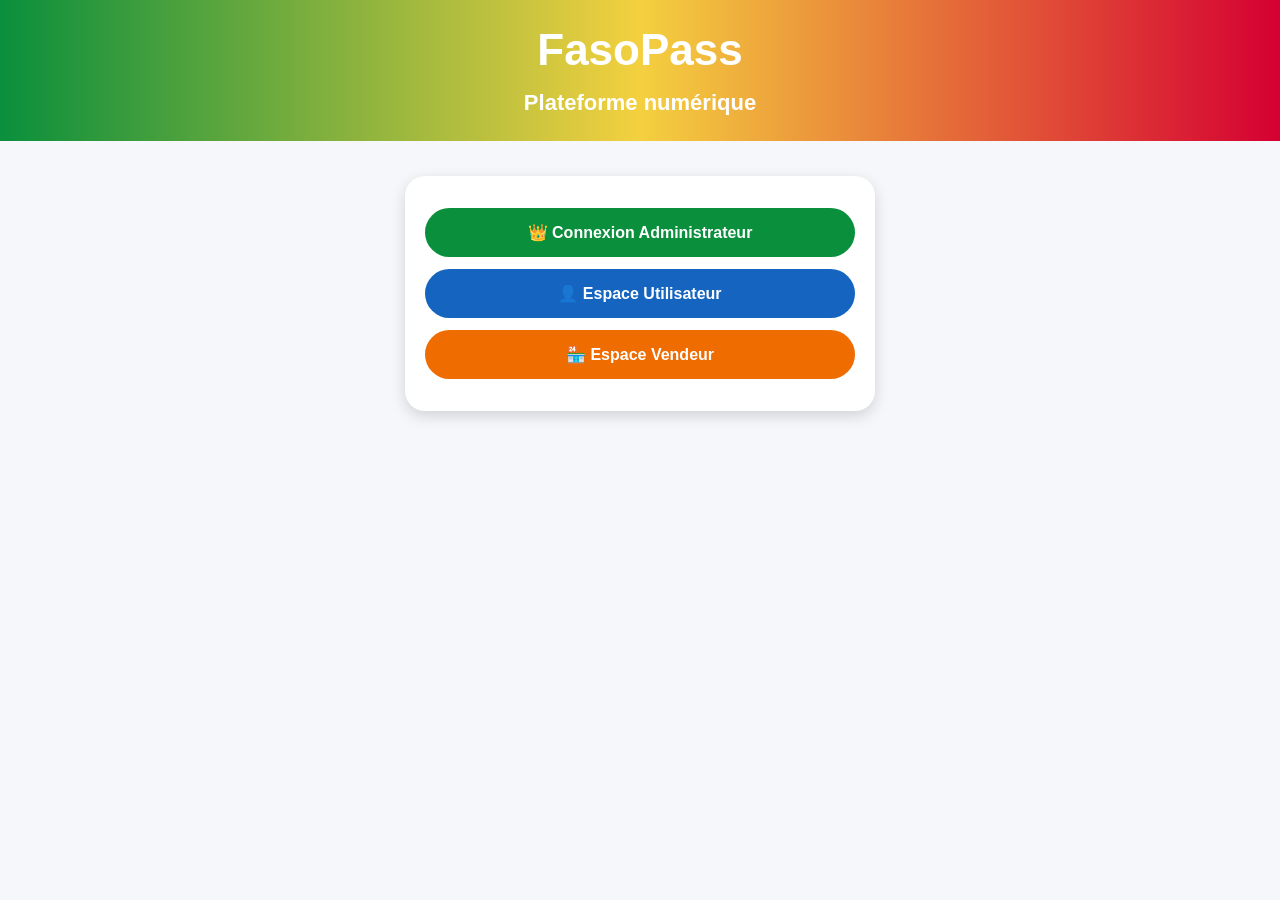
<file: index.html>
<!DOCTYPE html>
<html lang="fr">
<head>
<meta charset="UTF-8">
<meta name="viewport" content="width=device-width, initial-scale=1.0">
<title>FasoPass</title>
<link rel="stylesheet" href="css/style.css">

<style>
body{margin:0;background:#f5f7fa;font-family:Arial,sans-serif;}
header{background:linear-gradient(90deg,#0a8f3c,#f4d03f,#d50032);padding:25px;text-align:center;color:white;}
.container{max-width:500px;margin:20px auto;padding:15px;}
.card{background:white;padding:20px;border-radius:20px;box-shadow:0 5px 15px rgba(0,0,0,.15);}
.btn{
display:block;
text-align:center;
text-decoration:none;
padding:15px;
margin:12px 0;
border-radius:30px;
font-weight:bold;
font-size:16px;
color:white;
}
.green{background:#0a8f3c;}
.blue{background:#1565c0;}
.orange{background:#ef6c00;}
</style>
</head>

<body>

<header>
<h1>FasoPass</h1>
<p>Plateforme numérique</p>
</header>

<div class="container">
<div class="card">

<a href="administrateurs.html" class="btn green">👑 Connexion Administrateur</a>

<a href="utilisateurs.html" class="btn blue">👤 Espace Utilisateur</a>

<a href="vendeurs.html" class="btn orange">🏪 Espace Vendeur</a>

</div>
</div>

</body>
</html>
</file>
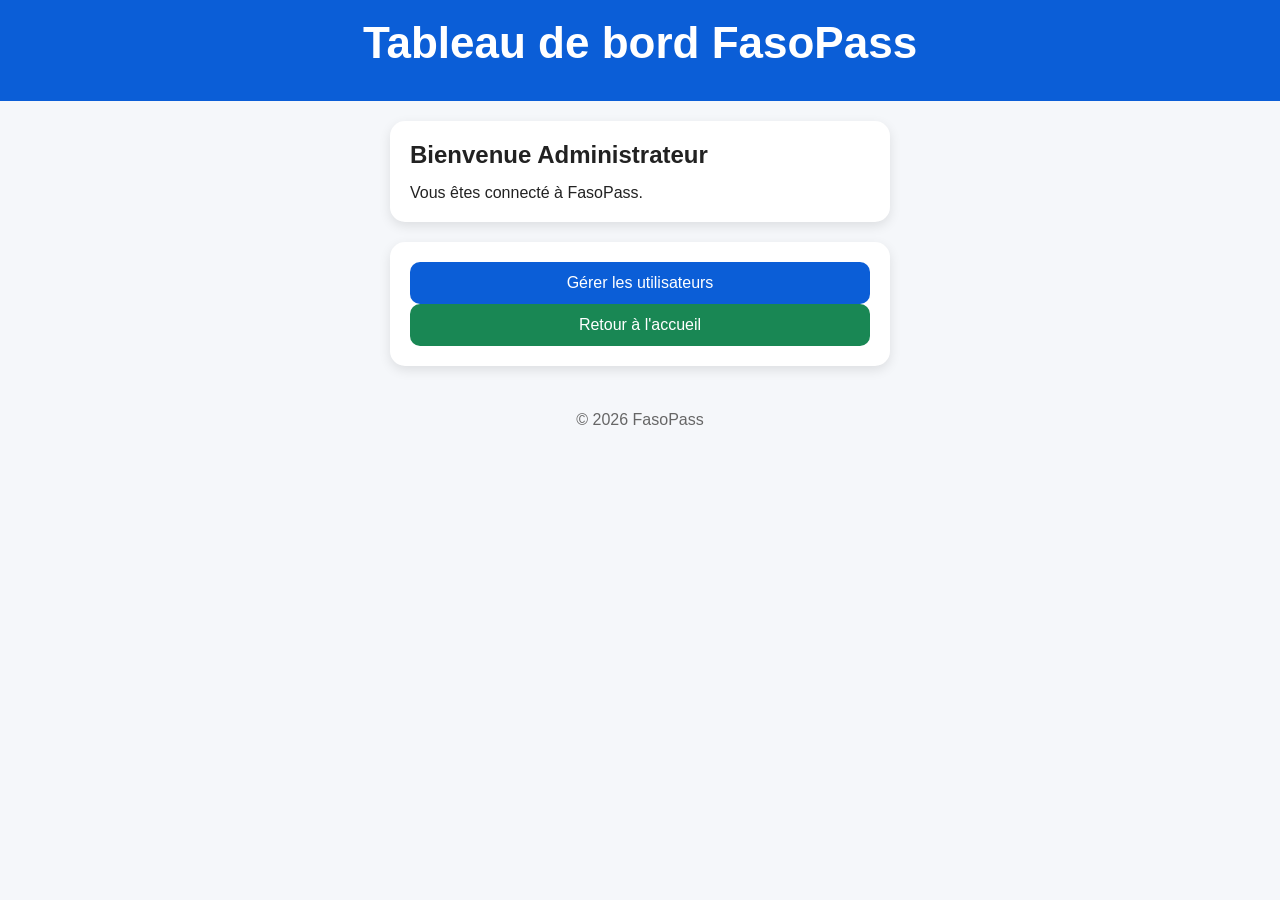
<file: dashboard.html>
<!DOCTYPE html>
<html lang="fr">
<head>
  <meta charset="UTF-8">
  <meta name="viewport" content="width=device-width, initial-scale=1.0">
  <title>Tableau de bord - FasoPass</title>
  <link rel="stylesheet" href="css/style.css">
</head>
<body>

  <header>
    <h1>Tableau de bord FasoPass</h1>
  </header>

  <main class="container">

    <div class="card">
      <h2>Bienvenue Administrateur</h2>
      <p>Vous êtes connecté à FasoPass.</p>
    </div>

    <div class="card">
      <button onclick="location.href='utilisateurs.html'">
        Gérer les utilisateurs
      </button>

      <button class="btn-secondary" onclick="location.href='index.html'">
        Retour à l'accueil
      </button>
    </div>

  </main>

  <footer>
    © 2026 FasoPass
  </footer>

</body>
</html>
</file>
<file: css/style.css>
/* ===== FasoPass - Style principal ===== */

*{
  margin:0;
  padding:0;
  box-sizing:border-box;
  font-family:Arial, Helvetica, sans-serif;
}

body{
  background:#f5f7fa;
  color:#222;
}

header{
  background:#0b5ed7;
  color:white;
  padding:18px;
  text-align:center;
  font-size:22px;
  font-weight:bold;
}

.container{
  width:90%;
  max-width:500px;
  margin:20px auto;
}

.card{
  background:white;
  padding:20px;
  border-radius:15px;
  box-shadow:0 4px 12px rgba(0,0,0,.1);
  margin-bottom:20px;
}

h1,h2,h3{
  margin-bottom:15px;
}

input,select,textarea{
  width:100%;
  padding:12px;
  margin:8px 0;
  border:1px solid #ccc;
  border-radius:10px;
  font-size:16px;
}

button{
  width:100%;
  padding:12px;
  background:#0b5ed7;
  color:white;
  border:none;
  border-radius:10px;
  font-size:16px;
  cursor:pointer;
  transition:.3s;
}

button:hover{
  background:#084298;
}

.btn-secondary{
  background:#198754;
}

.btn-secondary:hover{
  background:#146c43;
}

table{
  width:100%;
  border-collapse:collapse;
  margin-top:15px;
}

table th,
table td{
  border:1px solid #ddd;
  padding:10px;
  text-align:left;
}

table th{
  background:#0b5ed7;
  color:white;
}

.success{
  color:#198754;
  font-weight:bold;
}

.error{
  color:#dc3545;
  font-weight:bold;
}

footer{
  text-align:center;
  padding:15px;
  color:#666;
  margin-top:30px;
}
</file>
